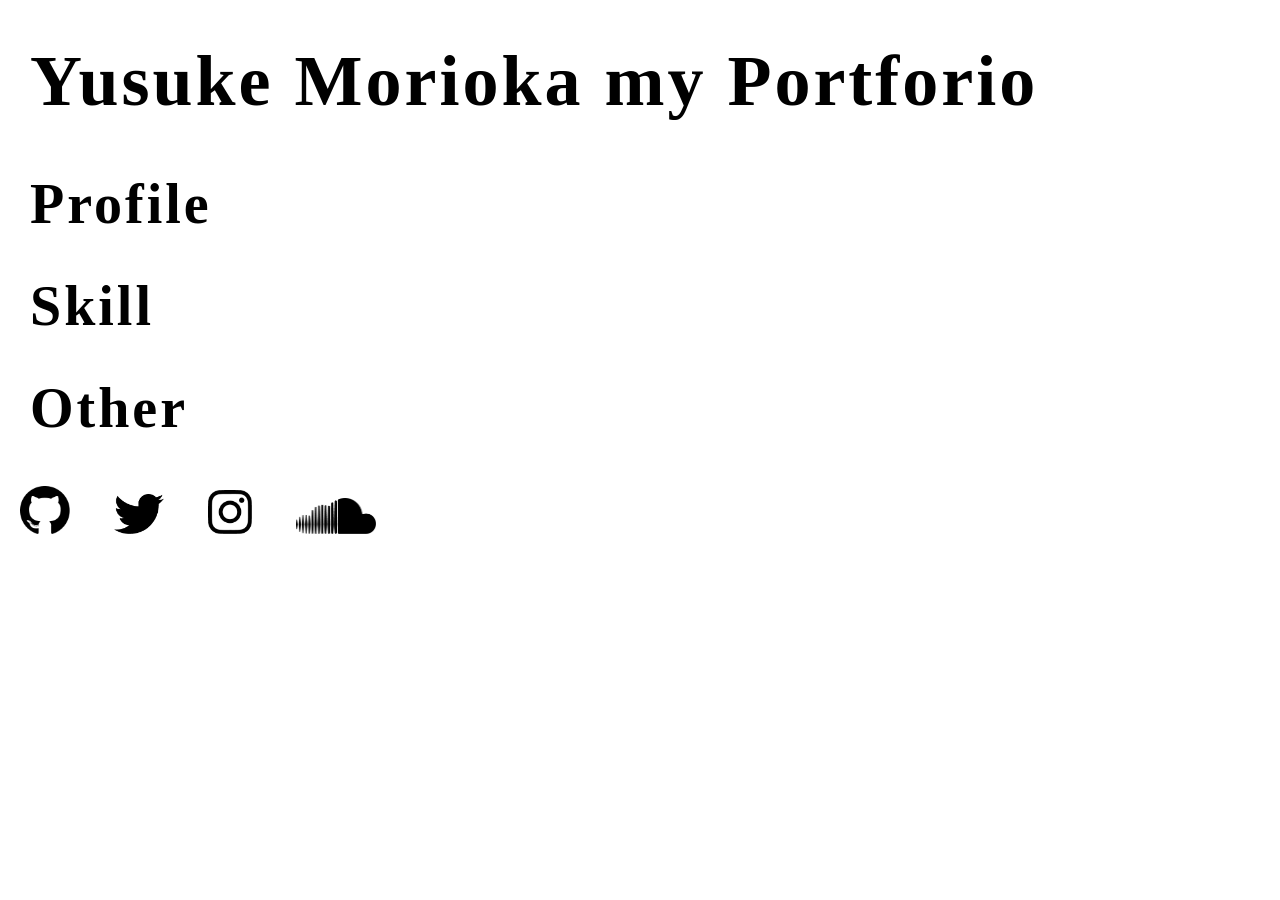
<file: index.html>
<!DOCTYPE html>

<html lang="ja" xmlns="http://www.w3.org/1999/xhtml">


<head>
    <meta charset="utf-8" />
    <title>yusuke morioka my site</title>
    <link rel="stylesheet" href="https://yusuke-morioka.github.io/myportforio1/StyleSheet1.css"type ="text/css"/>
    <script src="https://ajax.googleapis.com/ajax/libs/jquery/3.5.1/jquery.min.js"></script>
    <script type = "text/javascript" src="https://yusuke-morioka.github.io/myportforio1/Script1.js"></script>
</head>


<body>
    <h1>Yusuke Morioka my Portforio</h1>
    <div id="menu">
        <div id="p"><h2 id="pro">Profile</h2></div>
        <br />
        <div id="m"><h2 id="mak">Skill</h2></div>
        <br />
        <div id="o"><h2 id=" oth">Other</h2></div>
        <br />
        <br />
    </div>

    <!--proモーダル内部-->
    <div class="modal1">
        <i id="clear_bt" class="material-icons clear_bt">✖</i>
        <br />
        <h3>----- Profile -----</h3>
        <br />
        <br />はじめまして！プロフィールを見てくださり
        <br />ありがとうございます。
        <br />
        <br />
        <br />趣味はスケートボード、ギター、ベース、音楽、映画
        <br />憧れの人は、red hot chili peppers の flea。
        <br />guns n roses の SLASH
        <br />プロスケーター david gonzales  ,  sewa kroetkov
        <br />好きな映画はバックトゥーザフューチャー、インターステラー、トゥモローランド、他多数。
        <br />
        <br />プログラミングをはじめたきっかけ
        <br />以前の職場で、Excelの関数を使い
        <br />日々の業務を効率化させるよう依頼されたことがはじまり。
        <br />関数の得意な先輩にヒントをもらいながらなんとか完成。
        <br />ちゃんと動いた時、とても嬉しく達成感があった。
        <br />効率化・自動化をまず考える癖がついた。
        <br />これも一つのプログラミングと知った自分は
        <br />適正はあると信じ、プログラミングの学習をはじめた。
        <br />世界には様々な言語があるという事を知らず、
        <br />初めて買った書籍「高校生から始めるプログラミング」
        <br />ではhtml、css、javascriptをそれと知らずに学習。
        <br />プログラミングってそういう事が出来るのか！と感じた自分は
        <br />まず自分の自己紹介ページを作ることを決意。
        <br />見た目はある程度完成し、現在はSkill欄に
        <br />書くことを更に増やすため、学習に励んでいます。
        <br />このページは、まだこれからも更新し続けます。
        <br />
        <br />
        <div class="close">Close</div>
        <br /><br /><br /><br />
    </div>

    <!--makeモーダル内部-->
    <div class="modal2">
        <i id="clear_bt" class="material-icons clear_bt">✖</i>
        <br />
        <h3>----- Skill -----</h3>
        <br />これまで習得・学習・
        <br />
        <br />～言語～
        <br />C#
        <br />Java
        <br />HTML
        <br />CSS
        <br />Javascript
        <br />VBA
        <br />SQL
        <br />Microsoft Access
        <br />
        <br />～フレームワーク～
        <br />ASP.NET
        <br />
        <br />～開発環境～
        <br />VisualStudio
        <br />VisualStudio Code
        <br />Atom
        <br />Eclipse
        <br />
        <br />
        <br />
        <div class="close">Close</div>
    </div>


    <!--モーダルopen時まわり暗くする-->
    <div class="overlay"></div>


    <!--snsアイコン画像とリンク-->
    <a href="https://github.com/yusuke-morioka/myportforio1" target="_blank"><img src="github.png" 
      alt="Github" width="50" height="48"></a>

    <a href="https://twitter.com/MockRoll" target="_blank"><img src="twitter.png" alt="Twitter" width="50" height="40"></a>

    <a href="https://www.instagram.com/yusukemorioka/?hl=ja" target="_blank"><img src="instagram.png"alt="Instagram" width="44" height="44"></a>

    <a href="https://soundcloud.com/yusuke-morioka-1" target="_blank"><img src="soundcloud.png" alt="Soundcloud" width="80" height="36"></a>

</body>

</html>
</file>
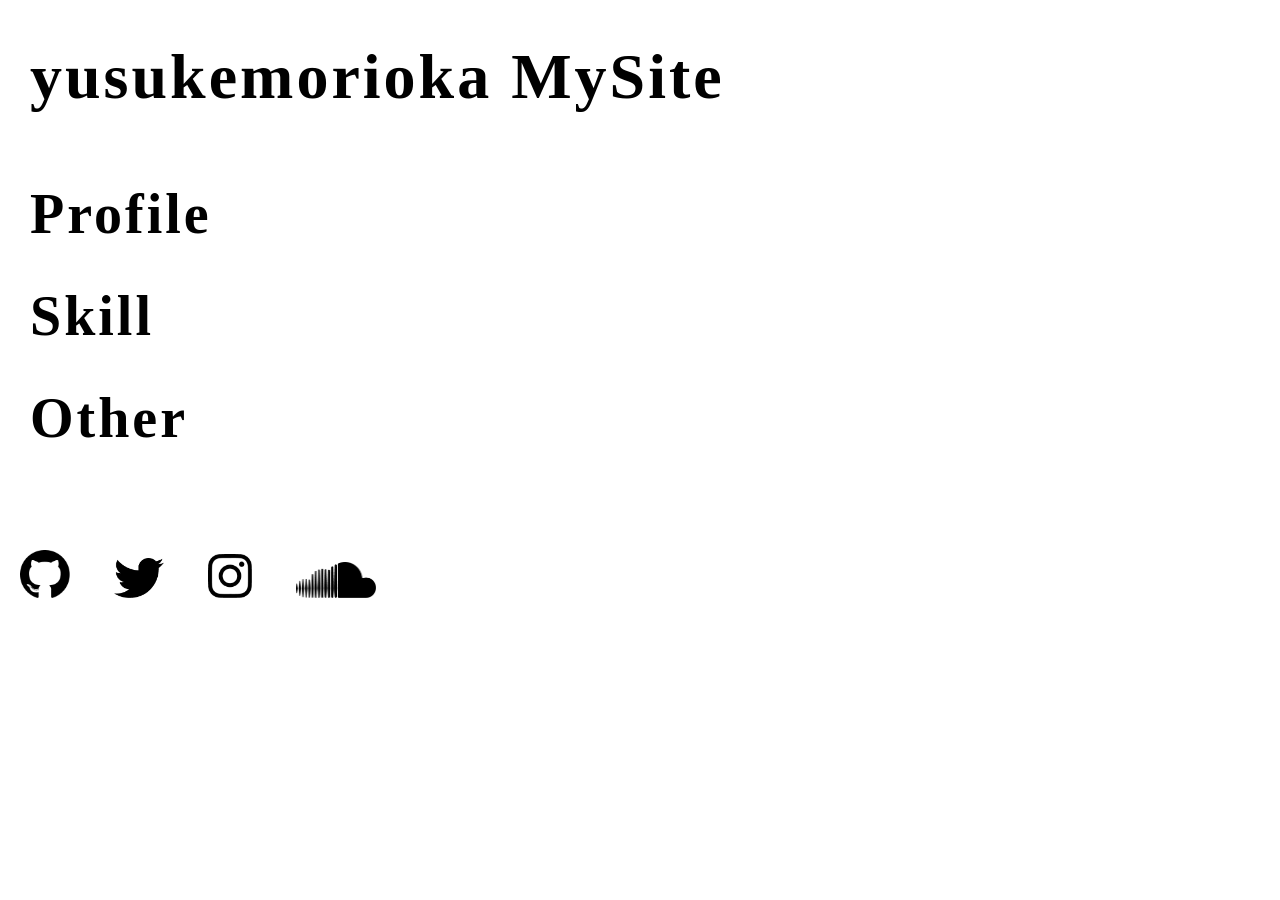
<file: HTMLPage1mysite.html>
﻿<!DOCTYPE html>

<html lang="ja" xmlns="http://www.w3.org/1999/xhtml">


<head>
    <meta charset="utf-8" />
    <title>yusukemorioka MySite</title>
    <link rel="stylesheet" href="StyleSheet1.css" />
    <script src="http://code.jquery.com/jquery-3.4.1.min.js"></script>
</head >

<body>
    <h1>yusukemorioka MySite</h1>
    <br />
    <div id="menu">
        <div id="p"> <h2 id="pro">Profile</h2> </div>
        <br />
        <div id="m"> <h2 id="mak">Skill</h2> </div>
        <br />
        <div id="o"> <h2 id=" oth">Other</h2> </div>
        <br />
    </div>

    <style type="text/css">
        body {
            margin: 0px;
        }
        /*タイトルの配置(yusuke morioka mysite)*/
        h1 {
            font-size: 4em;
            font-family: 'Microsoft Sans Serif';
            margin: 0px;
            padding: 45px;
            padding-left: 30px;
            line-height: 1;
            letter-spacing: 3px;
        }
        /*4つのメニューの配置(Profile,Make,Sns,Other)*/
        h2 {
            font-size: 3.5em;
            font-family: 'Microsoft Sans Serif';
            margin: 0;
            padding: 10px;
            padding-left: 30px;
            text-decoration: none;
            letter-spacing: 3px;
            cursor: pointer;
        }
        /*snsアイコンサイズと位置*/
        a {
            margin: 20px;
            padding: 0;
        }
        /*4つのメニューのマウスホバー処理*/
        h2 {
            position: relative;
            display: inline-block;
            text-decoration: none;
        }
            h2::after {
                position: absolute;
                bottom: 14px;
                left: 0;
                content: '';
                width: 200%;
                height: 1px;
                background: #333;
                transform: scale(0, 1);
                transform-origin: left top;
                transition: transform .3s;
            }
            h2:hover::after {
                transform: scale(1, 1);
            }
    </style>



    <!--proモーダル内部-->
    <div class="modal1">
        <i id="clear_bt" class="material-icons clear_bt"> ✖</i>
        <br />
        <h3> ----- Profile -----</h3>
        <br />
        <br /> はじめまして！プロフィールを見てくださり
        <br /> ありがとうございます。yusukeと申します。
        <br /> ここでは履歴書とは少し違った
        <br /> 自己紹介をしたいと思います。
        <br />
        <br /> 平成4年6月13日生まれ
        <br /> 趣味はスケートボード、ギター、ベース、音楽、映画
        <br /> 憧れの人は、red hot chili peppers の flea。
        <br /> guns n roses の SLASH
        <br /> プロスケーター david gonzales, sewa kroetkov
        <br />
        <br /> 以前の職場で、Excelの関数を使い
        <br /> 日々の業務を効率化させるよう依頼されることになる。
        <br /> ちゃんと動いた時、とても嬉しく達成感があった。
        <br /> この時あたりから効率化・自動化をまず考える癖がついたと思う。
        <br /> 適正はあると感じ、プログラミングの学習を始める。
        <br /> 世界には様々な言語があるという事を全く知らず、
        <br /> とりあえず買った書籍「高校生から始めるプログラミング」
        <br /> ではhtml、css、javascriptをそれと知らずに学習。
        <br /> プログラミングってそういう事が出来るのか！と感じた自分は
        <br /> まず自分の自己紹介ページを作ることを決意。
        <br /> 見た目はある程度完成し、現在はSkill欄に
        <br /> 書くことを更に増やすため、学習に励んでいます。
        <br /> このページは、まだこれからも更新し続けます。
        <br />
        <br />
        <br />
        <div class="close">Close</div>
        <br />
        <br />
        <br />
        <br />
    </div>
    <br /> <br /> <br /> <br />
    <!--makeモーダル内部-->
    <div class="modal2">
        <i id ="clear_bt" class="material-icons clear_bt">✖</i id>
        <br />
        <h3> ----- Skill -----</h3>
        <br />
        ～～Excel VBA～～
        <br />
        現在の業務で行っていた作業をVBAを用い自動化。
        <br />
        下記の条件にてコードを作成。GitHubでコードのみ公開中。
        <br />
        <br />
        条件１．本日の計画数が０またはNullなら、塗りつぶしなし
        <br />
        条件２．本日の計画数が総合計以なら、青
        <br />
        条件３．条件１かつ、倉庫A + 倉庫Bのセル値が本日の総合計以上なら、緑
        <br />
        条件４．本日の計画数が総合計以上かつ、本日の計画数-総合計が０以上なら、黄色
        <br />
        条件５．条件１～５全て満たなければ、赤
        <br />
        <br />
        <div class="close"> Close</div>
        <br />
    </div>
    <!--モーダルopen時まわり暗くする-->
    <div class="overlay"> </div>
    <style type="text/css">
        /*モーダルウィンドウ*/
        .modal1 {
            position: absolute;
            top: 50%;
            left: 50%;
            transform: translate(-50%, -50%);
            width: 80%;
            height: 90vh;
            border-radius: 10px;
            background-color: lightgray;
            display: none;
            z-index: 2;
            text-align: center;
            font-size: 100%;
            font-family: 'Microsoft Sans Serif';
            overflow-y: scroll;
        }
        .modal2 {
            position: absolute;
            top: 50%;
            left: 50%;
            transform: translate(-50%, -50%);
            width: 80%;
            height: 90vh;
            border-radius: 10px;
            background-color: lightgray;
            display: none;
            z-index: 2;
            text-align: center;
            font-size: 100%;
            font-family: 'Microsoft Sans Serif';
            overflow-y: scroll;
        }
        /*モーダル内Closeボタン*/
        .close {
            display: inline-block;
            padding: 7px 28px;
            border-radius: 3px;
            color: #ffffff;
            background: #333;
            cursor: pointer;
        }
        /*右上バツボタン*/
.clear_bt {
    position: fixed;
    top: 50px;
    right: 80px;
    font-size: 25px;
    color: gray;
    cursor: pointer;
}
        /*モーダル内スクロールバー*/
        ::-webkit-scrollbar {
            width: 10px;
        }
        ::-webkit-scrollbar-thumb {
            background: #808080;
            border-radius: 5px;
        }
        /*モーダル起動時の影*/
        .overlay {
            position: fixed;
            top: 0;
            left: 0;
            width: 100%;
            height: 100%;
            background-color: rgba(0, 0, 0, 0.8);
            z-index: 1;
            display: none;
        }
    </style>
    <script>
    jQuery(document).ready(function ($) {
    //クリックでウィンドウを開く
    $('#pro').click(function () {
    $('.modal1').fadeIn();
    $('.overlay').fadeIn();
    });
    $('#mak').click(function () {
    $('.modal2').fadeIn();
    $('.overlay').fadeIn();
    });
    //クリックでウィンドウを閉じる
    $('.close, .overlay, .clear_bt').click(function () {
    $('.modal1').fadeOut();
    $('.modal2').fadeOut();
    $('.overlay').fadeOut();
    });
    //escキーでウィンドウを閉じる
    $(document).keydown(function (e) {
    if (e.keyCode === 27) {
    $('.modal1').fadeOut();
    $('.modal2').fadeOut();
    $('.overlay').fadeOut();
    }
    });
    });
    </script>



    <!--snsアイコン画像とリンク-->
    <a href="https://github.com/yusuke-morioka/myportforio1" target="blank"><img src="github.png" alt="Github" width="50" height="48"></a>
    <a href="https://twitter.com/MockRoll" target="blank"><img src="twitter.png" alt="Twitter" width="50" height="40"></a>
    <a href="https://www.instagram.com/yusukemorioka/?hl=ja" target="blank"><img src="instagram.png" alt="Instagram" width="44" height="44"></a>
    <a href="https://soundcloud.com/yusuke-morioka-1" target="blank"><img src="soundcloud.png" alt="Soundcloud" width="80" height="36"></a>
</body>
        </html>
</file>
<file: StyleSheet1.css>
﻿/*背景色*/
body {
    margin: 0px;
}

/*タイトルの配置(yusuke morioka my site)*/
h1 {
    font-size: 4.5em;
    font-family: 'Microsoft Sans Serif';
    margin: 0px;
    padding: 45px;
    padding-left: 30px;
    line-height: 1;
    letter-spacing: 3px;
}

/*4つのメニューの配置(Profile,Make,Sns,Other)*/
h2 {
    font-size: 3.5em;
    font-family: 'Microsoft Sans Serif';
    margin: 0;
    padding: 10px;
    padding-left: 30px;
    text-decoration: none;
    letter-spacing: 3px;
    cursor: pointer;
}

/*snsアイコンサイズと位置*/
a {
    margin: 20px;
    padding: 0;
} 

/*4つのメニューのマウスホバー処理*/
h2 {
    position: relative;
    display: inline-block;
    text-decoration: none;
}

    h2::after {
        position: absolute;
        bottom: 14px;
        left: 0;
        content: '';
        width: 200%;
        height: 1px;
        background: #333;
        transform: scale(0, 1);
        transform-origin: left top;
        transition: transform .3s;
    }

    h2:hover::after {
        transform: scale(1, 1);
    }


/*モーダルウィンドウ*/
.modal1 {
    position: absolute;
    top: 50%;
    left: 50%;
    transform: translate(-50%, -50%);
    width: 80%;
    height: 90vh;
    border-radius: 10px;
    background-color: lightgray;
    display: none;
    z-index: 2;
    text-align: center;
    font-size: 100%;
    font-family: 'Microsoft Sans Serif';
    overflow-y: scroll;
}


.modal2 {
    position: absolute;
    top: 50%;
    left: 50%;
    transform: translate(-50%, -50%);
    width: 80%;
    height: 90vh;
    border-radius: 10px;
    background-color: lightgray;
    display: none;
    z-index: 2;
    text-align: center;
    font-size: 100%;
    font-family: 'Microsoft Sans Serif';
    overflow-y: scroll;
}


/*モーダル内Closeボタン*/
.close {
    display: inline-block;
    padding: 7px 28px;
    border-radius: 3px;
    color: #ffffff;
    background: #333;
    cursor: pointer;
}
/*右上バツボタン*/
.clear_bt {
    position: fixed;
    top: 50px;
    right: 80px;
    font-size: 25px;
    /*float: right;
    margin: 20px;
    margin-right: 30px;*/
    color: gray;
    cursor: pointer;
}

/*モーダル内スクロールバー*/
::-webkit-scrollbar {
    width: 10px;
}
::-webkit-scrollbar-thumb {
    background: #808080;
    border-radius: 5px;
}

/*モーダル起動時の影*/
.overlay {
    position: fixed;
    top: 0;
    left: 0;
    width: 100%;
    height: 100%;
    background-color: rgba(0, 0, 0, 0.8);
    z-index: 1;
    display: none;
}
</file>
